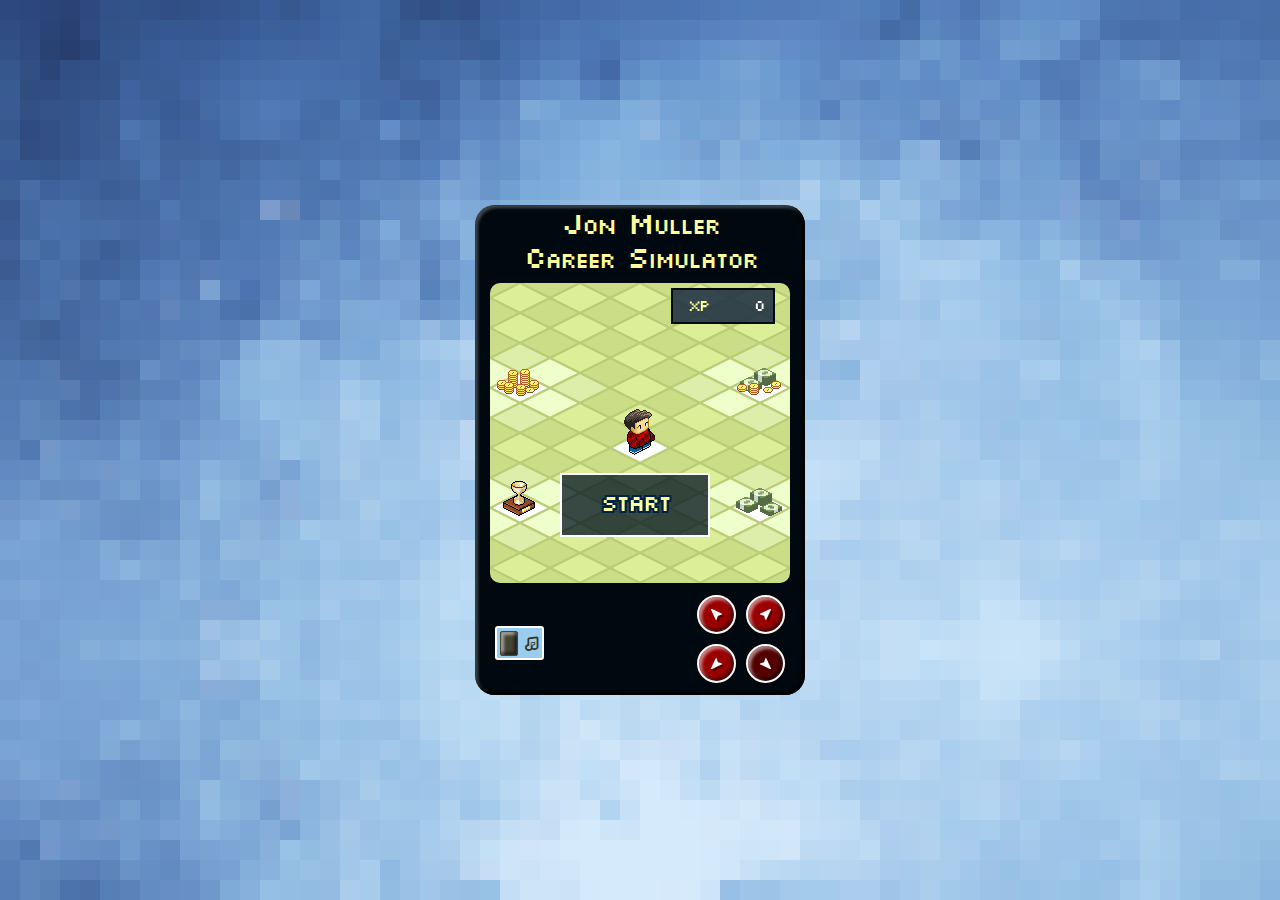
<file: game/index.html>
<!DOCTYPE html>

<head>
	<meta charset="utf-8">
	<meta http-equiv="X-UA-Compatible" content="IE=edge">
	<meta name="viewport" content="width=device-width, initial-scale=1">
	<meta name="author" content="Jon Muller">
	<meta name="description" content="Front-end web developer portfolio">
	<meta property="og:url" content="https://jonza.github.io/" />
	<meta property="og:type" content="website" />
	<meta property="og:title" content="Jon Muller's Portfolio" />
	<meta property="og:description" content="Career Simulator 3D Game" />
	<meta property="og:image" content="https://jonza.github.io/images/share.png" />
	<link rel="icon" href="favicon.ico">
	<link rel="icon" type="image/png" href="images/favicon-16x16.png" sizes="16x16" />
	<link rel="icon" type="image/png" href="images/favicon-32x32.png" sizes="32x32" />
	<link rel="apple-touch-icon-precomposed" sizes="144x144" href="images/apple-touch-icon-144x144.png" />
	<link rel="apple-touch-icon-precomposed" sizes="152x152" href="images/apple-touch-icon-152x152.png" />
	<meta name="application-name" content="Jon Muller : Front-end web developer portfolio"/>
	<meta name="msapplication-TileColor" content="#FFFFFF" />
	<meta name="msapplication-TileImage" content="images/mstile-144x144.png" />
	<title>Jon Muller : Front-end web developer portfolio</title>
	<link href="stylesheets/styles.css" rel="stylesheet">
	<!--[if lt IE 9]>
		<script src="https://oss.maxcdn.com/html5shiv/3.7.3/html5shiv.min.js"></script>
		<script src="https://oss.maxcdn.com/respond/1.4.2/respond.min.js"></script>
	<![endif]-->
</head>

<body>

	<div id="fullpage">

		<div class="section flex pixel-blue dark" id="gameSection" data-anchor="game">
			<div class="game">
				<div class="content">
					<h1>
						J<small>on</small> M<small>uller</small><br>
						C<small>areer</small> S<small>imulator</small><br>
					</h1>
					<div class="container">
						<div class="score off">
							<span class="xp">XP</span> 0
						</div>
						<div class="start">
							<a href="#" data-game="start" class="off">
								Loading
							</a>
						</div>
						<div id="canvas"></div>
						<div class="controls off">
							<a href="#" id="up"><span class="icon icon-direction">&#xe802;</span></a>
							<a href="#" id="left"><span class="icon icon-direction">&#xe802;</span></a>
							<a href="#" id="down" class="active"><span class="icon icon-direction">&#xe802;</span></a>
							<a href="#" id="right"><span class="icon icon-direction">&#xe802;</span></a>
						</div>
						<div class="audio off">
							<a href="#" class="mute" data-game="mute">
								<span class="icon icon-music">&#xe801;</span>
								<span class="icon icon-music-outline">&#xe800;</span>
							</a>
						</div>
						<blockquote class="bubble">
							<p>
								The cats need new mittens. The stomping is driving me crazy.
							</p>
						</blockquote>
					</div>
				</div>
			</div>
		</div>

	</div>


	<script type="text/javascript" src="https://ajax.googleapis.com/ajax/libs/jquery/3.1.0/jquery.min.js"></script>
	<script type="text/javascript" src="scripts/konva.min.js"></script>
	<script type="text/javascript" src="scripts/howler.min.js"></script>
	<script type="text/javascript" src="scripts/ready.js"></script>
	<script type="text/javascript" src="scripts/messages.min.js"></script>

</body>

</html>
</file>
<file: game/stylesheets/styles.css>
a,abbr,acronym,address,applet,article,aside,audio,b,big,blockquote,body,canvas,caption,center,cite,code,dd,del,details,dfn,div,dl,dt,em,embed,fieldset,figcaption,figure,footer,form,h1,h2,h3,h4,h5,h6,header,hgroup,html,i,iframe,img,ins,kbd,label,legend,li,mark,menu,nav,object,ol,output,p,pre,q,ruby,s,samp,section,small,span,strike,strong,sub,summary,sup,table,tbody,td,tfoot,th,thead,time,tr,tt,u,ul,var,video{margin:0;padding:0;border:0;font-size:100%;font:inherit;vertical-align:baseline}article,aside,details,figcaption,figure,footer,header,hgroup,menu,nav,section{display:block}body{line-height:1}ol,ul{list-style:none}blockquote,q{quotes:none}blockquote:after,blockquote:before,q:after,q:before{content:'';content:none}table{border-collapse:collapse;border-spacing:0}.blocker{position:fixed;top:0;right:0;bottom:0;left:0;width:100%;height:100%;overflow:auto;z-index:9869;padding:5px 10px 5px 5px;box-sizing:border-box;background-color:#123;background-color:rgba(17,34,51,.85);text-align:center}.blocker:before{content:"";display:inline-block;height:100%;vertical-align:middle;margin-right:-.05em}.blocker.behind{background-color:transparent}.modal{display:inline-block;vertical-align:middle;position:relative;max-width:460px;z-index:9870;background:#fff;padding:10px;box-shadow:5px 5px 0 rgba(0,0,0,.5);text-align:left}.modal a.close-modal{font-family:'04b03';font-size:32px;text-decoration:none;line-height:40px;text-align:center;color:#fff;position:absolute;top:-40px;right:0;display:block;width:30px;height:30px;background:#000;box-shadow:5px 5px 0 rgba(0,0,0,.5)}.modal a.close-modal:active,.modal a.close-modal:focus,.modal a.close-modal:hover{color:#fb0;background:#012;box-shadow:5px 5px 0 rgba(0,0,0,.5)}@font-face{font-family:Silkscreen;src:url(../fonts/Silkscreen.ttf.woff) format('woff'),url(../fonts/Silkscreen.ttf.svg#Silkscreen) format('svg'),url(../fonts/Silkscreen.ttf.eot),url(../fonts/Silkscreen.eot?#iefix) format('embedded-opentype');font-weight:400;font-style:normal}@font-face{font-family:fontello;src:url(../fonts/fontello.eot?1423682);src:url(../fonts/fontello.eot?1423682#iefix) format('embedded-opentype'),url(../fonts/fontello.woff?1423682) format('woff'),url(../fonts/fontello.ttf?1423682) format('truetype'),url(../fonts/fontello.svg?1423682#fontello) format('svg');font-weight:400;font-style:normal}.icon{font-family:fontello;font-style:normal;font-weight:400;speak:none;display:inline-block;text-decoration:inherit;width:1em;margin-right:.2em;text-align:center;font-variant:normal;text-transform:none;line-height:1em;margin-left:.2em;-webkit-font-smoothing:antialiased;-moz-osx-font-smoothing:grayscale}body{font-family:sans-serif}a{color:#900}a:active,a:focus,a:hover{color:#500}strong{font-weight:700}hr{border:0 solid #fff;border-top-width:1px;height:0;margin-top:10px;margin-bottom:25px}hr.mini{border-style:dashed;margin-bottom:10px}.flex{display:-ms-flexbox;display:-webkit-flex;display:flex;-ms-flex-align:center;-webkit-align-items:center;-webkit-box-align:center;align-items:center}.content{margin:0 auto;position:relative}.row{align-items:flex-start;margin:0 -10px;padding:0 0 5px 10px}.row .column{width:50%;padding:0 10px 5px 0}.section{position:absolute;top:0;left:0;right:0;bottom:0}.section>div{width:100%}.pixel-blue{background:#cdf url(../images/pixel-blue.png) no-repeat}.pixel-blue.light{background-position:bottom center}.pixel-blue.dark{background-position:top center}.blurb{color:#00090f;text-align:center;font-family:Silkscreen;letter-spacing:-2px;text-transform:uppercase}.blurb .content{padding:0 10px;max-width:420px}.blurb .me{margin-bottom:10px}.blurb sup{font-size:16px;position:relative;color:#f60;top:-4px}.blurb h1,.blurb h2{text-shadow:2px 2px 0 #fff;line-height:24px}.blurb h1{font-size:32px}.blurb h1 span,.blurb h2,.blurb p,.blurb ul{font-size:24px}.blurb h2 span{font-size:16px}.blurb p,.blurb ul{margin-bottom:10px}.blurb ul{line-height:30px;margin:0 auto;max-width:300px;text-align:left}.blurb ul li{margin-bottom:7px;padding:0 2px 2px 0}.blurb ul li:focus,.blurb ul li:hover{padding:2px 0 0 2px}.blurb ul a{background-color:#fff;background-image:url(../images/nav.png);background-repeat:no-repeat;background-size:40px 300px;box-shadow:3px 3px 0 #999;color:#900;display:block;height:60px;padding:5px 5px 5px 60px;text-decoration:none}.blurb ul a:active,.blurb ul a:focus,.blurb ul a:hover{box-shadow:none;color:#500}.blurb ul a.dude{background-position:10px 5px}.blurb ul a.showcase{background-position:10px -115px}.blurb ul a.email{background-position:10px -55px}.blurb ul a.link3d1n{background-position:10px -175px}.blurb ul a.g17hub{background-position:10px -235px}.game{color:#fff;font-family:Silkscreen;letter-spacing:-2px;height:100%;max-height:460px}.game .content{background:#00090f;border-radius:20px;box-shadow:inset -2px -2px 3px 1px #000,inset 2px 2px 3px 1px rgba(255,255,255,.25);height:460px;max-width:330px}.game .container{height:415px;position:relative}.game h1{color:#ff9;font-size:24px;line-height:24px;position:relative;text-align:center;text-transform:uppercase;z-index:2}.game #canvas{background:#00090f;border:10px solid #00090f;border-radius:20px;height:300px;margin:-10px auto 0 auto;overflow:hidden;position:relative;width:300px;z-index:1}.game .start{position:absolute;top:200px;left:85px;width:150px;text-align:center;font-size:24px;line-height:20px;text-transform:uppercase;text-shadow:-2px -2px 0 #024,0 -2px 0 #024,2px -2px 0 #024,-2px 0 0 #024,0 0 0 #024,2px 0 0 #024,-2px 2px 0 #024,0 2px 0 #024,2px 2px 0 #024;z-index:2}.game .start a{border:2px solid #fff;display:block;padding:20px;background:rgba(0,17,34,.75);color:#ff9;text-decoration:none}.game .start a:active,.game .start a:focus,.game .start a:hover{background:#023;color:#fff}.game .score{transform:translate3d(0,0,0);background:#234;background:rgba(34,51,68,.9);border:2px solid #00090f;font-size:16px;padding:10px 10px 8px 40px;text-align:right;min-width:50px;line-height:14px;z-index:2;position:absolute;top:15px;right:30px}.game .score .yellow{color:#ff9}.game .score .yellow{color:#fff}.game .score .xp{color:#ff9;position:absolute;left:10px;top:10px;width:25px}.game .audio{transform:translate3d(0,0,0);position:absolute;bottom:28px;left:20px;z-index:2;border:2px solid #fff;background:#9ce;border-radius:3px}.game .audio a{display:block;width:45px;height:30px;position:relative;font-weight:700;color:#332;text-decoration:none}.game .audio a span{width:16px;display:block;float:left;line-height:30px}.game .audio a:before{transition:125ms ease-out 125ms;content:'';display:block;position:absolute;width:16px;height:23px;background:#443;border:1px solid #443;top:3px;left:3px;box-shadow:inset -2px -2px 3px 1px rgba(0,0,0,.5),inset 2px 2px 3px 1px rgba(255,255,255,.5);border-radius:2px}.game .audio a.active:before{left:24px}.game .audio a:active:before,.game .audio a:focus:before,.game .audio a:hover:before{background:#332;border:1px solid #332;color:#332}.game .controls{transform:translate3d(0,0,0);position:absolute;bottom:5px;right:20px;z-index:2;width:88px;height:88px;font-weight:700}.game .controls a{background:#900;border:2px solid #fff;box-shadow:0 0 3px 0 #000,inset -2px -2px 3px 1px rgba(0,0,0,.5),inset 2px 2px 3px 1px rgba(255,255,255,.5);display:block;position:absolute;width:35px;height:35px;border-radius:100%;color:#fff;text-decoration:none}.game .controls a.active,.game .controls a:active,.game .controls a:focus,.game .controls a:hover{background-color:#500}.game .controls span{display:block;position:absolute;width:15px;height:15px}.game .controls #left{left:0;bottom:0}.game .controls #left span{text-shadow:-2px -2px 0 #500;left:8px;bottom:9px;transform:scale(-1,-1)}.game .controls #down{right:0;bottom:0}.game .controls #down span{text-shadow:2px -2px 0 #500;bottom:9px;right:8px;transform:scale(1,-1)}.game .controls #right{right:0;top:0}.game .controls #right span{text-shadow:2px 2px 0 #500;right:8px;top:9px}.game .controls #up{left:0;top:0}.game .controls #up span{text-shadow:-2px 2px 0 #500;left:8px;top:9px;transform:scale(-1,1)}.game blockquote{color:#00090f;width:160px;line-height:20px;font-size:16px;position:absolute;z-index:2;left:50px;bottom:265px;opacity:0;transition:125ms ease-out 125ms;margin-top:12px;margin-bottom:28px;text-align:center}.game blockquote p{z-index:2;position:relative;padding:0 10px;margin:-5px 0}.game blockquote span:first-child{color:#023}.game blockquote span:last-child{color:#900}.game blockquote.thought{background:url(../images/thought-bg.png);background-size:160px 10px;opacity:.8}.game blockquote.thought:after,.game blockquote.thought:before{z-index:1;display:block;content:'';position:absolute;left:0;width:160px}.game blockquote.thought:before{background:url(../images/thought-top.png);background-size:160px 12px;top:-12px;height:12px}.game blockquote.thought:after{background:url(../images/thought-bottom.png);background-size:160px 28px;bottom:-28px;height:28px}.game blockquote.speech{background:url(../images/speech-bg.png);background-size:160px 10px;opacity:1}.game blockquote.speech:after,.game blockquote.speech:before{z-index:1;display:block;content:'';position:absolute;left:0;width:160px}.game blockquote.speech:before{background:url(../images/speech-top.png);background-size:160px 12px;top:-12px;height:12px}.game blockquote.speech:after{background:url(../images/speech-bottom.png);background-size:160px 22px;bottom:-22px;height:22px}.work{color:#00090f;font-size:15px}.work a.img{display:block;background:#fff;padding:5px;line-height:20px;text-decoration:none}.work a.img:active img,.work a.img:focus img,.work a.img:hover img{opacity:.8}.work a.img img{max-width:100%;margin-top:5px}.work .content{padding:10px;max-width:512px}.work h1{font-size:30px;line-height:30px;font-weight:600;margin-bottom:15px}.work h2{font-size:25px;line-height:25px;font-weight:600;margin-bottom:10px}.work h2 small{font-size:20px;font-weight:400}.work h3{font-size:20px;line-height:25px;font-weight:600;margin-bottom:10px}.work h3 small{font-size:18px;font-weight:400}.work h4{font-size:18px;line-height:20px;font-weight:400;margin-bottom:10px}.work p,.work ul{font-size:17px;line-height:22px;margin-bottom:15px}.work ul{padding-left:20px}.work li{list-style-type:disc}.work .intro{font-size:20px;line-height:25px}.modal{margin-top:40px}.modal p{margin-bottom:10px;font-size:17px;line-height:22px}.modal .img a{text-decoration:none;display:block}.modal .img a:active,.modal .img a:focus,.modal .img a:hover{background:0 0}.modal .img .text{display:block;padding:10px}.modal img{width:100%;display:block}.hi{position:fixed;z-index:1;top:8px;right:8px;width:35px;height:35px;background:#fff;border-radius:100%;text-decoration:none}.hi span{position:absolute;display:block}.hi .icon{color:#500;font-size:25px;bottom:5px;left:1px;color:#000}.hi .one{border:1px solid #b00;font-size:12px;background:#c33;border-radius:2px;color:#fff;padding:3px;top:-4px;right:-4px}@media screen and (min-width:700px) and (min-height:490px){.hi{top:60px;right:60px;width:55px;height:55px}.hi .icon{font-size:36px;left:3px;bottom:10px}.hi .one{border-width:2px;font-size:16px;padding:5px;top:-9px;right:-6px}}@media screen and (min-height:490px){.game{max-height:490px}.game .content{height:490px}.game h1{padding:5px 0;font-size:32px;line-height:32px}.game h1 small{font-size:24px}.blurb h1,.blurb h2{margin-bottom:10px}.blurb h1{font-size:40px;line-height:32px}.blurb h1 span{font-size:32px}.blurb h2{font-size:32px;line-height:32px}.blurb h2 span{font-size:24px}}
</file>
